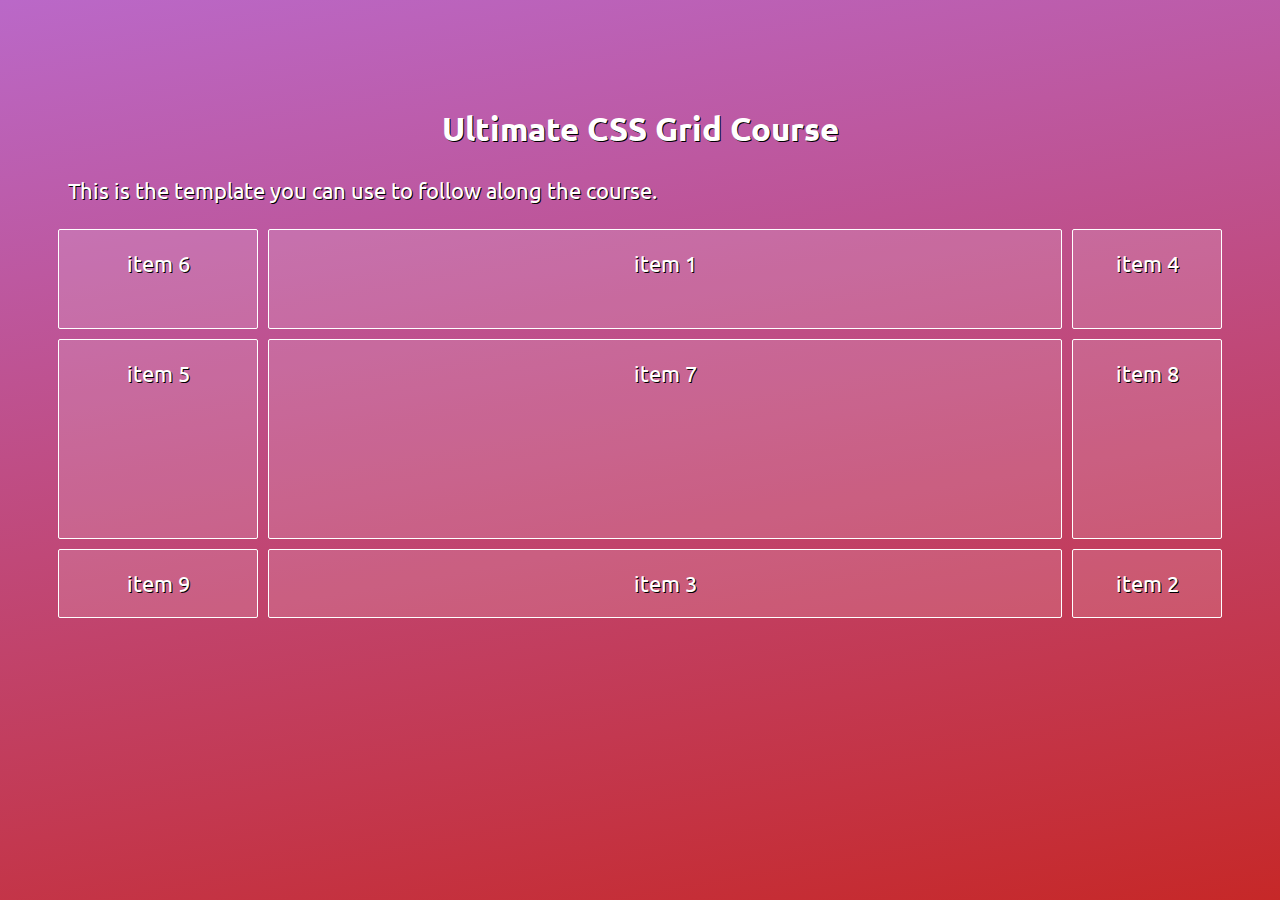
<file: index.html>
<!DOCTYPE html>
<html>
  <head>
      <title>Ultimate CSS Grid Course, (c) Peter Sommerhoff</title>
      <link rel="stylesheet" href="css/base.css">
      <link rel="stylesheet" href="css/main.css">
      <!-- Remove this line for offline development: -->
      <link href="https://fonts.googleapis.com/css?family=Ubuntu:300" rel="stylesheet">
  </head>
  <body>
    <h2>Ultimate CSS Grid Course</h2>
    <p>This is the template you can use to follow along the course.</p>
    <div class="grid">
        <div>item 1</div>
        <div>item 2</div>
        <div>item 3</div>
        <div>item 4</div>
        <div>item 5</div>
        <div>item 6</div>
        <div>item 7</div>
        <div>item 8</div>
        <div>item 9</div>
    </div>
  </body>
</html>
</file>
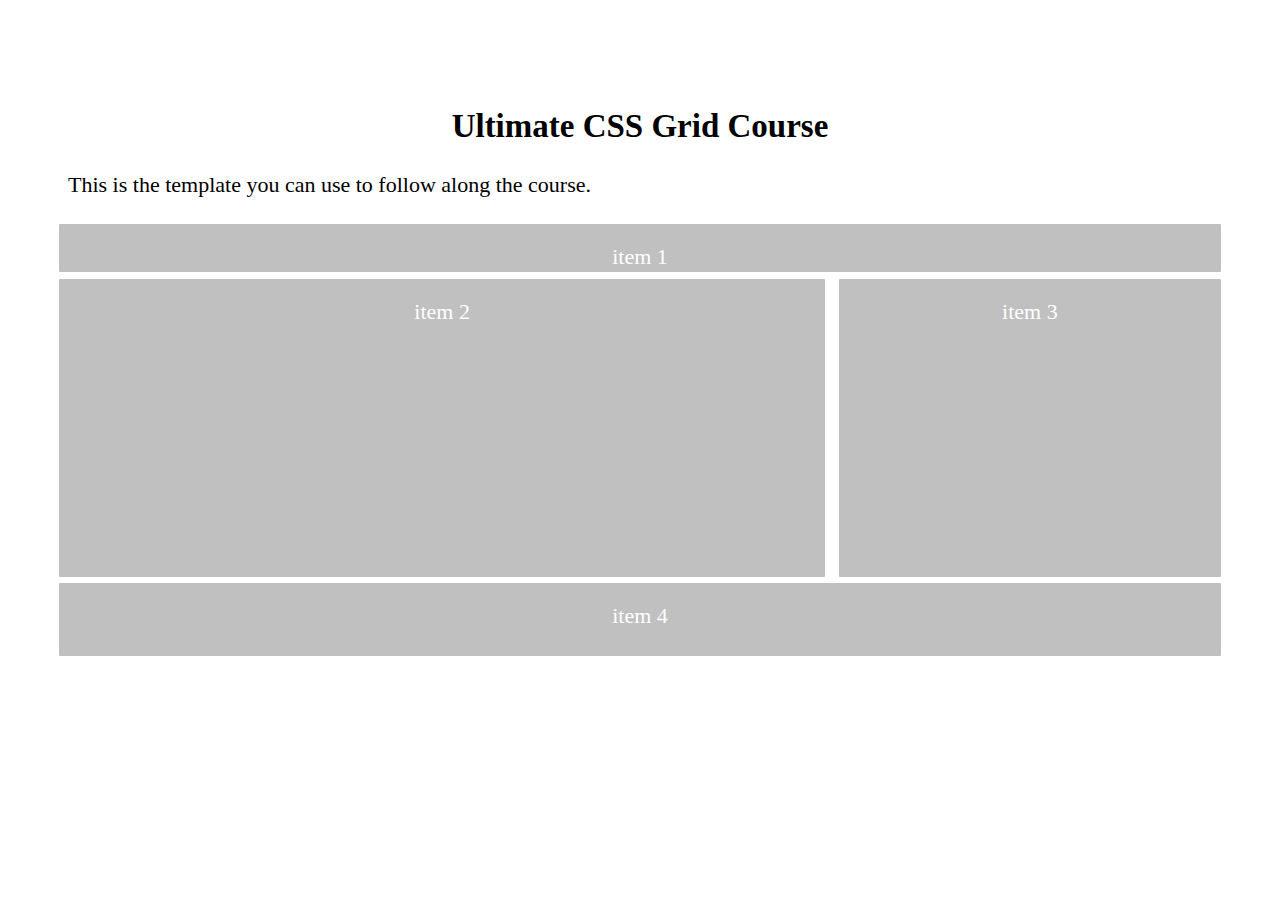
<file: section3/exercise/e1/index.html>
<!DOCTYPE html>
<html>
  <head>
      <title>Ultimate CSS Grid Course, (c) Peter Sommerhoff</title>
      <link rel="stylesheet" href="css/base.css">
      <link rel="stylesheet" href="css/styles.css">
  </head>
  <body>
    <h2>Ultimate CSS Grid Course</h2>
    <p>This is the template you can use to follow along the course.</p>
    <ul class="grid">
        <li>item 1</li>
        <li>item 2</li>
        <li>item 3</li>
        <li>item 4</li>
        <!--li>item 5</li>
        <li>item 6</li>
        <li>item 7</li>
        <li>item 8</li>
        <li>item 9</li-->
    </ul>
  </body>
</html>
</file>
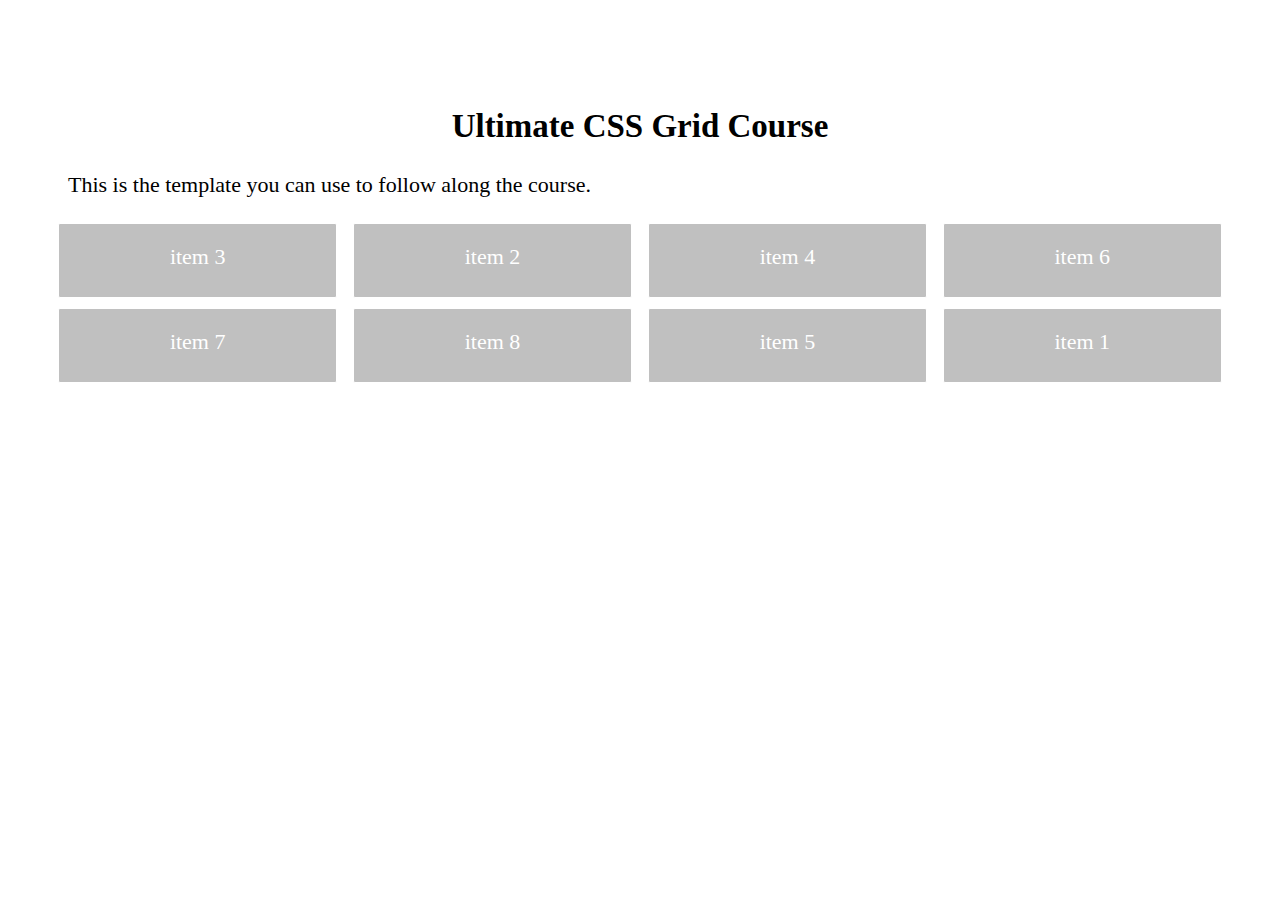
<file: section3/exercise/e2/index.html>
<!DOCTYPE html>
<html>
  <head>
      <title>Ultimate CSS Grid Course, (c) Peter Sommerhoff</title>
      <link rel="stylesheet" href="css/base.css">
      <link rel="stylesheet" href="css/styles.css">
  </head>
  <body>
    <h2>Ultimate CSS Grid Course</h2>
    <p>This is the template you can use to follow along the course.</p>
    <ul class="grid">
        <li>item 1</li>
        <li>item 2</li>
        <li>item 3</li>
        <li>item 4</li>
        <li>item 5</li>
        <li>item 6</li>
        <li>item 7</li>
        <li>item 8</li>
    </ul>
  </body>
</html>
</file>
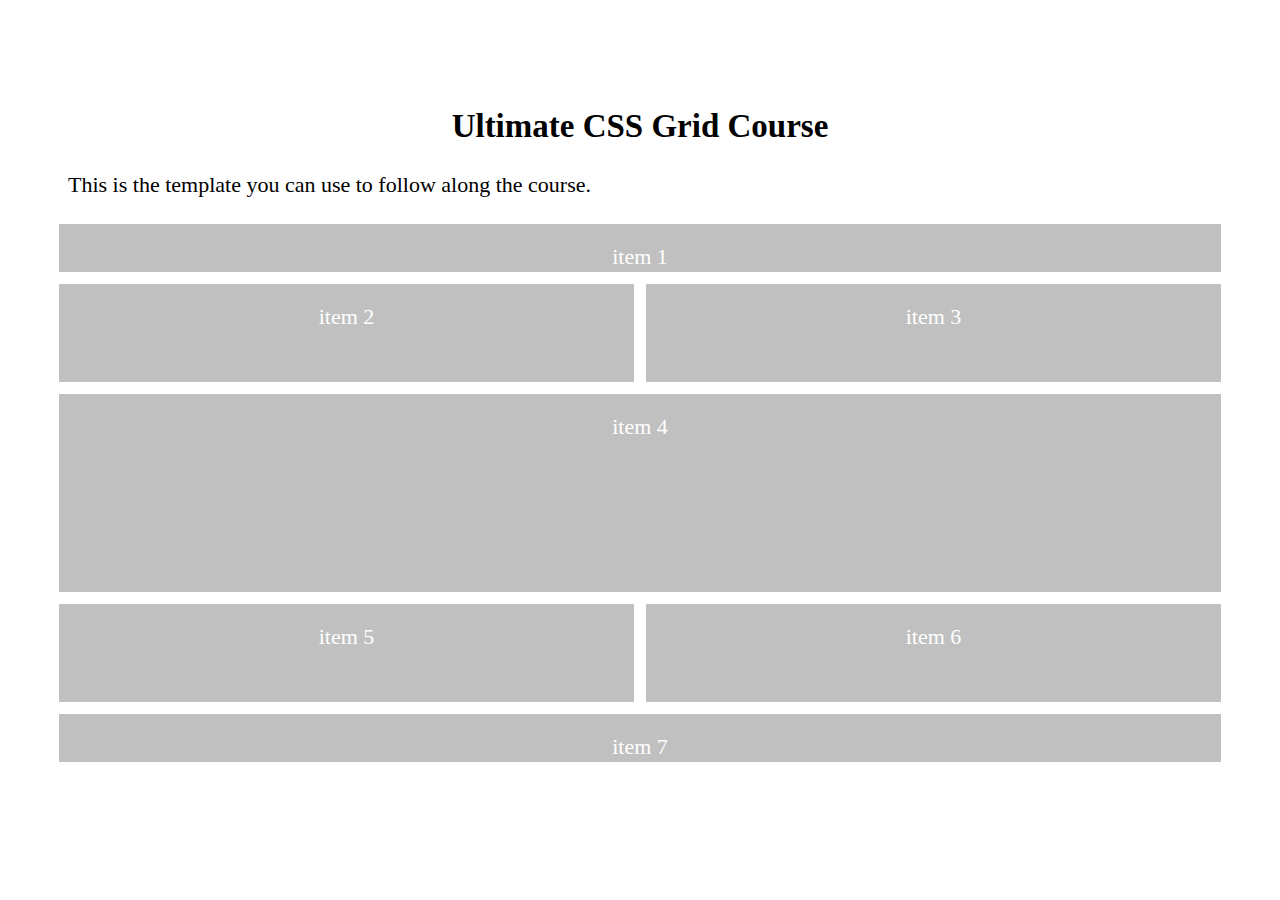
<file: section4/exercise/e1/index.html>
<!DOCTYPE html>
<html>
  <head>
      <title>Ultimate CSS Grid Course, (c) Peter Sommerhoff</title>
      <link rel="stylesheet" href="css/base.css">
      <link rel="stylesheet" href="css/styles.css">
  </head>
  <body>
    <h2>Ultimate CSS Grid Course</h2>
    <p>This is the template you can use to follow along the course.</p>
    <ul class="grid">
        <li>item 1</li>
        <li>item 2</li>
        <li>item 3</li>
        <li>item 4</li>
        <li>item 5</li>
        <li>item 6</li>
        <li>item 7</li>        
    </ul>
  </body>
</html>
</file>
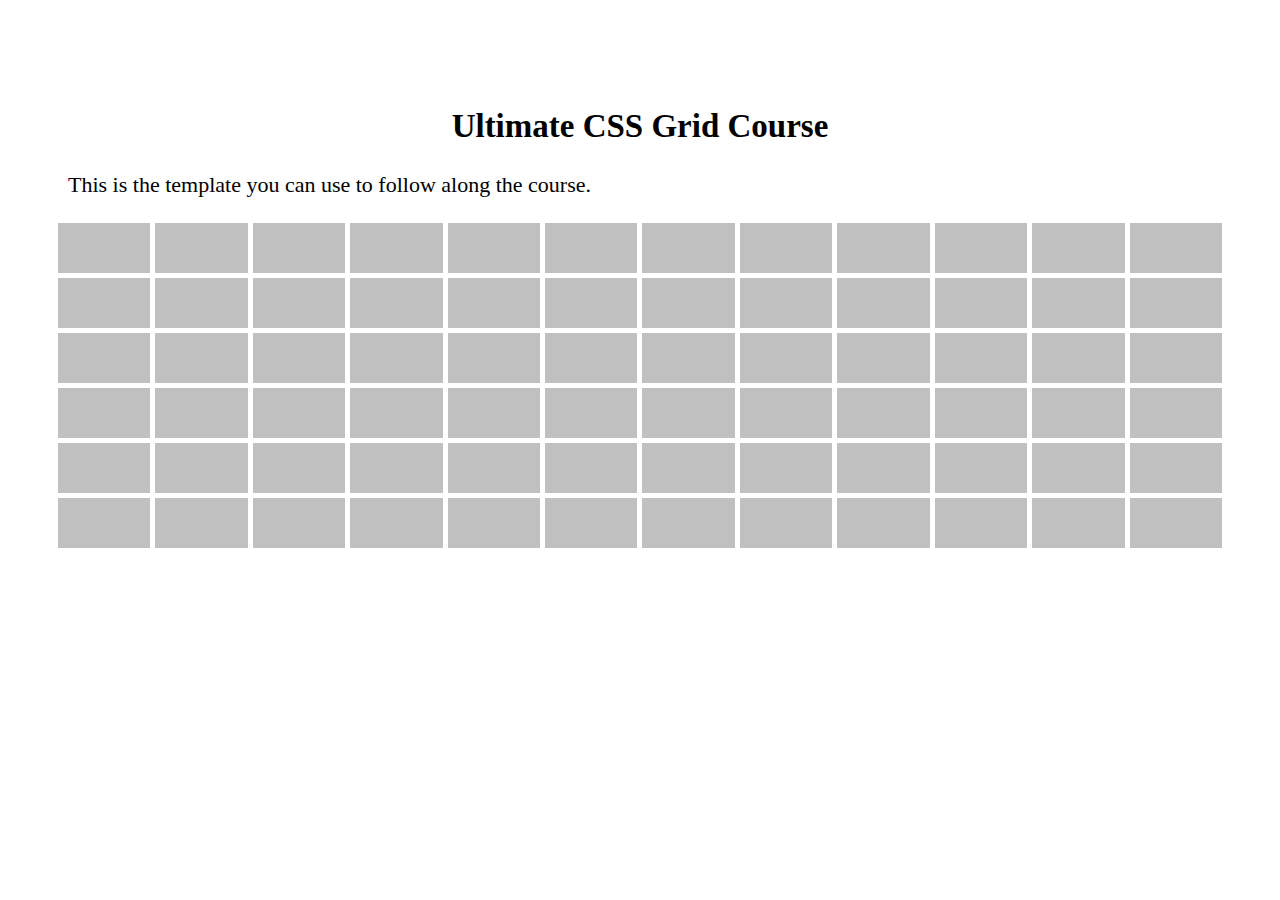
<file: section4/exercise/e2/index.html>
<!DOCTYPE html>
<html>
  <head>
      <title>Ultimate CSS Grid Course, (c) Peter Sommerhoff</title>
      <link rel="stylesheet" href="css/base.css">
      <link rel="stylesheet" href="css/styles.css">
  </head>
  <body>
    <h2>Ultimate CSS Grid Course</h2>
    <p>This is the template you can use to follow along the course.</p>
    <div class="grid">
      <div></div>
      <div></div>
      <div></div>
      <div></div>
      <div></div>
      <div></div>
      <div></div>
      <div></div>
      <div></div>
      <div></div>
      <div></div>
      <div></div>
      <div></div>
      <div></div>
      <div></div>
      <div></div>
      <div></div>
      <div></div>
      <div></div>
      <div></div>
      <div></div>
      <div></div>
      <div></div>
      <div></div>
      <div></div>
      <div></div>
      <div></div>
      <div></div>
      <div></div>
      <div></div>
      <div></div>
      <div></div>
      <div></div>
      <div></div>
      <div></div>
      <div></div>
      <div></div>
      <div></div>
      <div></div>
      <div></div>
      <div></div>
      <div></div>
      <div></div>
      <div></div>
      <div></div>
      <div></div>
      <div></div>
      <div></div>
      <div></div>
      <div></div>
      <div></div>
      <div></div>
      <div></div>
      <div></div>
      <div></div>
      <div></div>
      <div></div>
      <div></div>
      <div></div>
      <div></div>
      <div></div>
      <div></div>
      <div></div>
      <div></div>
      <div></div>
      <div></div>
      <div></div>
      <div></div>
      <div></div>
      <div></div>
      <div></div>
      <div></div>

       &nbsp;
    </div>
  </body>
</html>
</file>
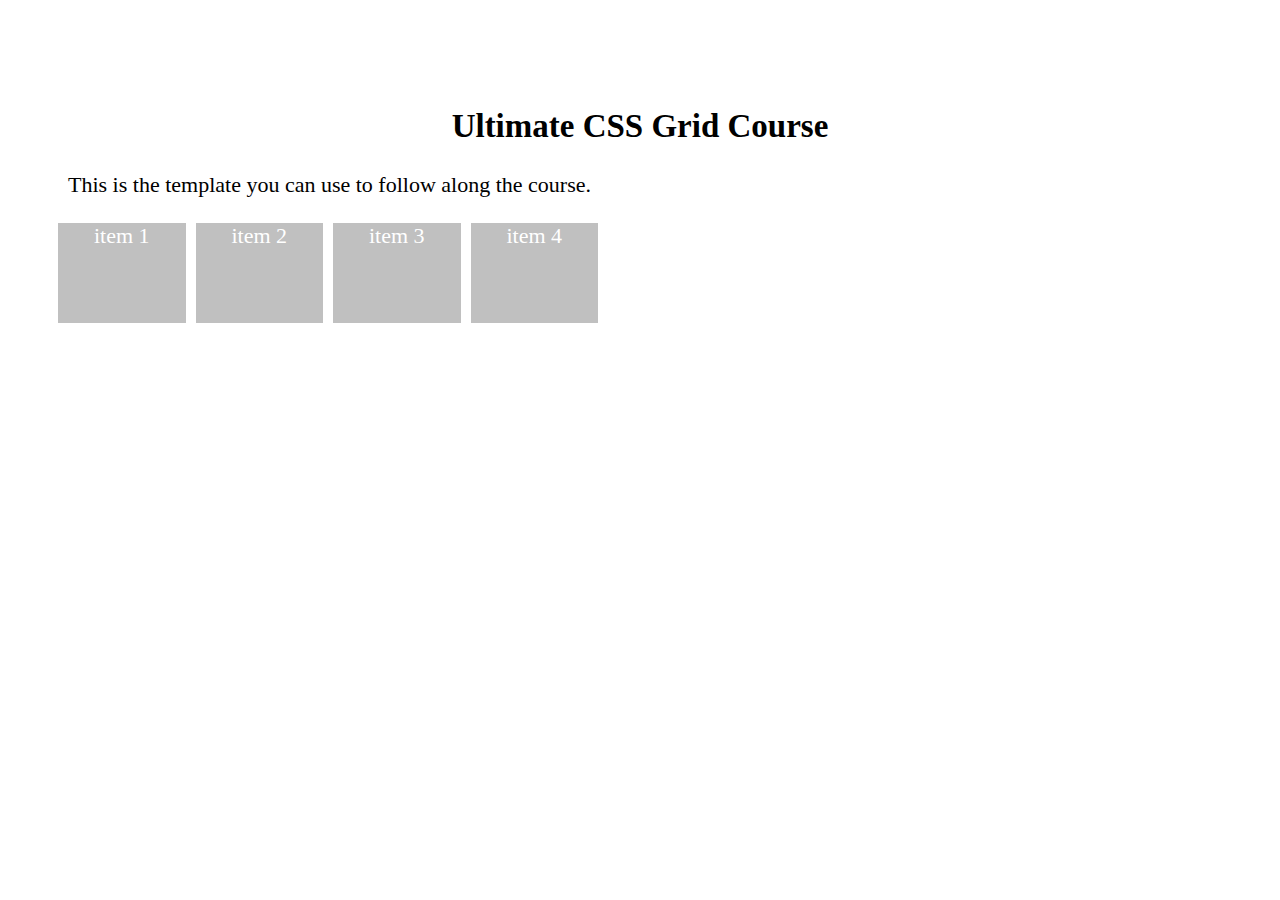
<file: section4/exercise/e3/index.html>
<!DOCTYPE html>
<html>
  <head>
      <title>Ultimate CSS Grid Course, (c) Peter Sommerhoff</title>
      <link rel="stylesheet" href="css/base.css">
      <link rel="stylesheet" href="css/styles.css">
  </head>
  <body>
    <h2>Ultimate CSS Grid Course</h2>
    <p>This is the template you can use to follow along the course.</p>
    <div class="grid">
        <div>item 1</div>
        <div>item 2</div>
        <div>item 3</div>
        <div>item 4</div>
    </div>
  </body>
</html>
</file>
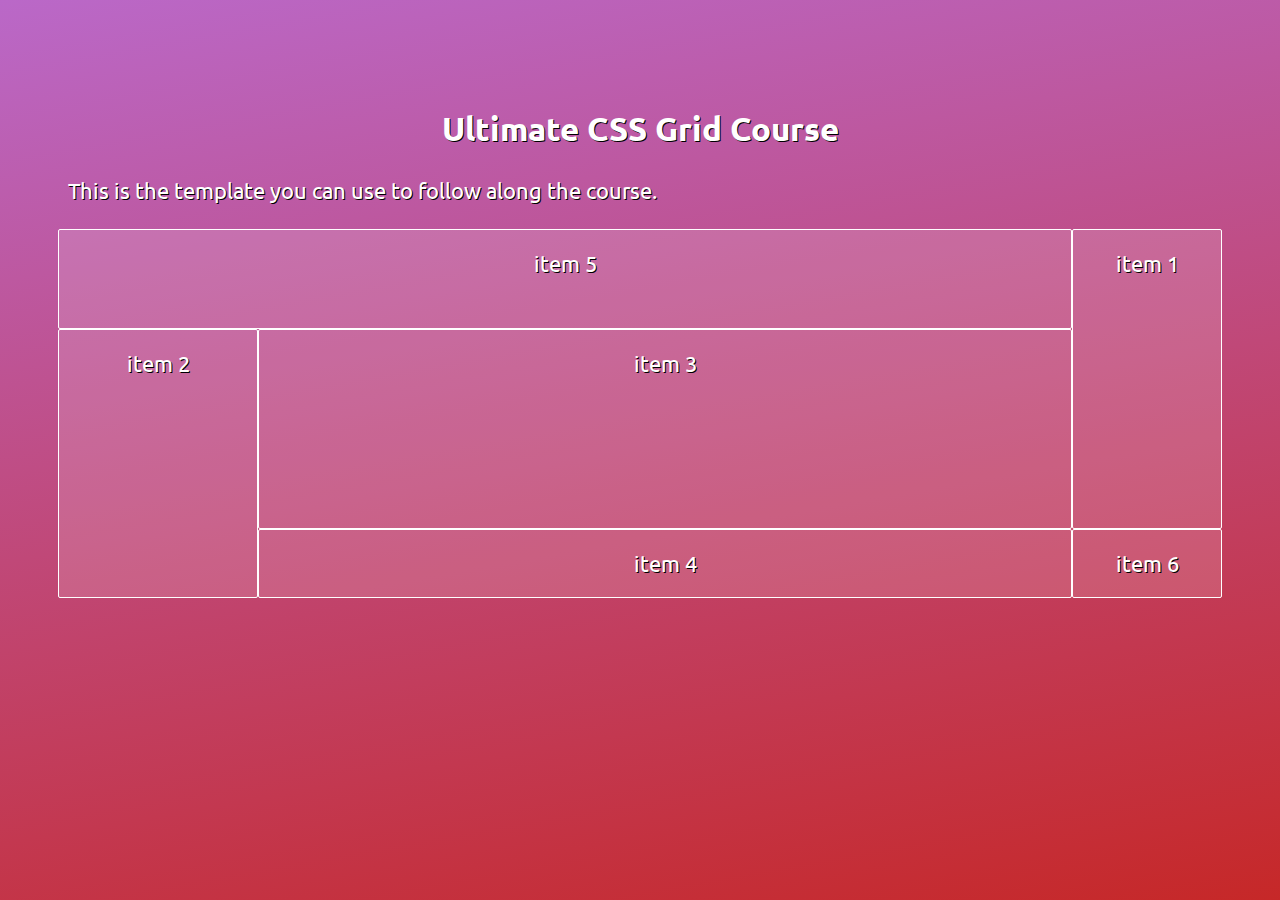
<file: section4/lectures/17/index.html>
<!DOCTYPE html>
<html>
  <head>
      <title>Ultimate CSS Grid Course, (c) Peter Sommerhoff</title>
      <link rel="stylesheet" href="css/base.css">
      <link rel="stylesheet" href="css/main.css">
      <!-- Remove this line for offline development: -->
      <link href="https://fonts.googleapis.com/css?family=Ubuntu:300" rel="stylesheet">
  </head>
  <body>
    <h2>Ultimate CSS Grid Course</h2>
    <p>This is the template you can use to follow along the course.</p>
    <div class="grid">
        <div>item 1</div>
        <div>item 2</div>
        <div>item 3</div>
        <div>item 4</div>
        <div>item 5</div>
        <div>item 6</div>
    </div>
  </body>
</html>
</file>
<file: css/base.css>
/*
 * Please don't modify this file, use main.css instead.
 * @author Peter Sommerhoff<peter@petersommerhoff.com>
 */

* {
  color: #fff;
  text-shadow: 1px 1px 0 #000;
  box-sizing: border-box;
  font-family: Ubuntu, Helvetica, Verdana, Arial, sans-serif;
}

html {
  background: linear-gradient(-10deg, #C62828, #BA68C8);
  min-height: 100vh;
  font-size: 22px;
}

body {
  padding: 50px;
}

code {
  margin: 1px 5px;
  padding: 2px 5px 1px 5px;
  font-family: monospace;
  border-radius: 2px;
  border: 1px dotted #fff;
}

p {
  margin: 25px 10px;
}

h2 {
  text-align: center;
  margin-top: 50px;
}

a {
  text-decoration: none;
}

a:hover {
  text-decoration: underline;
}

.outlined {
  height: 200px;
  border: 1px solid #fff;
  margin-bottom: 50px;
}

.grid > * {
  color: #fff;
  background-color: rgba(255, 255, 255, 0.15);
  border: 1px solid #fff;
  border-radius: 2px;
  padding: 20px;
  /*margin: 10px;*/
  text-align: center;
}

.grid a {
    display: block;
}

.grid > a:hover {
  background-color: rgba(255, 255, 255, 0.25);
  text-decoration: none;
  transition: background-color ease 0.5s;
}
</file>
<file: css/main.css>
/* Put your code here */
.grid {
    display: grid;
    grid-template: 100px 200px / 200px auto 150px;
    /*
    grid-row-gap: 10px;
    grid-column-gap: 10px;
    */
    /*
    */
    grid-gap: 10px;
}

.grid div:nth-child(6) {
    order:-1;    
}

.grid div:nth-child(3) {
    order:1;    
}

.grid div:nth-child(2) {
    order:2;    
}
</file>
<file: section3/exercise/e1/css/base.css>
* {
    box-sizing: border-box;
}
  
html {
    background: #fff;
    min-height: 100vh;
    font-size: 22px;
}

body {
    padding: 50px;
}

p {
    margin: 25px 10px;
}

h2 {
    text-align: center;
    margin-top: 50px;
}

a {
    text-decoration: none;
}

a:hover {
    text-decoration: underline;
}
.grid {
    margin: 0;
    padding: 0;
}
.grid > li {
    color: #fff;
    background-color: silver;
    border: 1px solid #fff;
    border-radius: 2px;
    padding: 20px;
    /*margin: 10px;*/
    text-align: center;
    list-style: none;
}

.grid a {
    display: block;
}

.grid > a:hover {
    background-color: rgba(255, 255, 255, 0.25);
    text-decoration: none;
    transition: background-color ease 0.5s;
}
</file>
<file: section3/exercise/e1/css/styles.css>
.grid {
    display: grid;
    grid-template-rows: 50px 300px 75px;
    grid-template-columns: 66% 33%;
    grid-gap: 1%;
}

.grid li:nth-child(1) {
    grid-column: auto / span 2;    
}

.grid li:nth-child(4) {
    grid-column: auto / span 2;
}
</file>
<file: section3/exercise/e2/css/base.css>
* {
    box-sizing: border-box;
}
  
html {
    background: #fff;
    min-height: 100vh;
    font-size: 22px;
}

body {
    padding: 50px;
}

p {
    margin: 25px 10px;
}

h2 {
    text-align: center;
    margin-top: 50px;
}

a {
    text-decoration: none;
}

a:hover {
    text-decoration: underline;
}
.grid {
    margin: 0;
    padding: 0;
}
.grid > li {
    color: #fff;
    background-color: silver;
    border: 1px solid #fff;
    border-radius: 2px;
    padding: 20px;
    /*margin: 10px;*/
    text-align: center;
    list-style: none;
}

.grid a {
    display: block;
}

.grid > a:hover {
    background-color: rgba(255, 255, 255, 0.25);
    text-decoration: none;
    transition: background-color ease 0.5s;
}
</file>
<file: section3/exercise/e2/css/styles.css>
.grid {
    display: grid;
    grid-template-rows: 75px 75px;
    grid-template-columns: 24% 24% 24% 24%;
    grid-gap: 10px 1.333%;
}

.grid li:nth-child(1) {
    order: 2;
}

.grid li:nth-child(3) {
    order: -1;
}

.grid li:nth-child(5) {
    order: 1;
}
</file>
<file: section4/exercise/e1/css/base.css>
* {
    box-sizing: border-box;
}
  
html {
    background: #fff;
    min-height: 100vh;
    font-size: 22px;
}

body {
    padding: 50px;
}

p {
    margin: 25px 10px;
}

h2 {
    text-align: center;
    margin-top: 50px;
}

a {
    text-decoration: none;
}

a:hover {
    text-decoration: underline;
}
.grid {
    margin: 0;
    padding: 0;
}
.grid > li {
    color: #fff;
    background-color: silver;
    border: 1px solid #fff;
    border-radius: 2px;
    padding: 20px;
    /*margin: 10px;*/
    text-align: center;
    list-style: none;
}

.grid a {
    display: block;
}

.grid > a:hover {
    background-color: rgba(255, 255, 255, 0.25);
    text-decoration: none;
    transition: background-color ease 0.5s;
}
</file>
<file: section4/exercise/e1/css/styles.css>
.grid {
    display: grid;
    grid-gap: 10px;
    grid-template-rows: 50px 100px 200px 100px 50px;
    grid-template-columns: repeat(4, 1fr);

    grid-template-areas: 
        "A A A A"
        "B B C C"
        "D D D D"
        "E E F F"
        "G G G G"
}

.grid li:nth-child(1) {
    grid-area: A;
}

.grid li:nth-child(2) {
    grid-area: B;
}

.grid li:nth-child(3) {
    grid-area: C;
}

.grid li:nth-child(4) {
    grid-area: D;
}

.grid li:nth-child(5) {
    grid-area: E;
}

.grid li:nth-child(6) {
    grid-area: F;
}

.grid li:nth-child(7) {
    grid-area: G;
}
</file>
<file: section4/exercise/e2/css/base.css>
* {
    box-sizing: border-box;
}
  
html {
    background: #fff;
    min-height: 100vh;
    font-size: 22px;
}

body {
    padding: 50px;
}

p {
    margin: 25px 10px;
}

h2 {
    text-align: center;
    margin-top: 50px;
}

a {
    text-decoration: none;
}

a:hover {
    text-decoration: underline;
}
.grid {
    margin: 0;
    padding: 0;
}
.grid > div {
    color: #fff;
    background-color: silver;
    text-align: center;
    list-style: none;
}

.grid a {
    display: block;
}

.grid > a:hover {
    background-color: rgba(255, 255, 255, 0.25);
    text-decoration: none;
    transition: background-color ease 0.5s;
}
</file>
<file: section4/exercise/e2/css/styles.css>
.grid {
    display: grid;
    grid-gap: 5px;
    grid-template-rows: repeat(6, 50px);
    grid-template-columns: repeat(12, 1fr);

}
</file>
<file: section4/exercise/e3/css/base.css>
* {
    box-sizing: border-box;
}
  
html {
    background: #fff;
    min-height: 100vh;
    font-size: 22px;
}

body {
    padding: 50px;
}

p {
    margin: 25px 10px;
}

h2 {
    text-align: center;
    margin-top: 50px;
}

a {
    text-decoration: none;
}

a:hover {
    text-decoration: underline;
}
.grid {
    margin: 0;
    padding: 0;
}
.grid > div {
    color: #fff;
    background-color: silver;
    text-align: center;
    list-style: none;
}

.grid a {
    display: block;
}

.grid > a:hover {
    background-color: rgba(255, 255, 255, 0.25);
    text-decoration: none;
    transition: background-color ease 0.5s;
}
</file>
<file: section4/exercise/e3/css/styles.css>
.grid {
    display: grid;
    width: 540px;
    grid-gap: 10px;
    grid-template-rows: 100px 100px;
    /*part 1*/
    grid-template-columns: repeat(auto-fit, minmax(100px, 1fr));
    /*part 2*/
    /*grid-template-columns: repeat(auto-fit, minmax(100px, 1fr));
*/

    /*
    
    e3 

    part 1: 2 columns: auto fill uses the max value of 200px to add 2 columns and max with is 500px

    part 2: 4 columns uses the minium value to get 4 cant fit a 5th due to gutter
    but will use the 1fr to make the columns 500 - 30 470 / 4 = 117.5

    part 3: no because of the 1fr

    part 4: auto-fill is small cause it can fit in 5 100px columns 
    */
}
</file>
<file: section4/lectures/17/css/base.css>
/*
 * Please don't modify this file, use main.css instead.
 * @author Peter Sommerhoff<peter@petersommerhoff.com>
 */

* {
  color: #fff;
  text-shadow: 1px 1px 0 #000;
  box-sizing: border-box;
  font-family: Ubuntu, Helvetica, Verdana, Arial, sans-serif;
}

html {
  background: linear-gradient(-10deg, #C62828, #BA68C8);
  min-height: 100vh;
  font-size: 22px;
}

body {
  padding: 50px;
}

code {
  margin: 1px 5px;
  padding: 2px 5px 1px 5px;
  font-family: monospace;
  border-radius: 2px;
  border: 1px dotted #fff;
}

p {
  margin: 25px 10px;
}

h2 {
  text-align: center;
  margin-top: 50px;
}

a {
  text-decoration: none;
}

a:hover {
  text-decoration: underline;
}

.outlined {
  height: 200px;
  border: 1px solid #fff;
  margin-bottom: 50px;
}

.grid > * {
  color: #fff;
  background-color: rgba(255, 255, 255, 0.15);
  border: 1px solid #fff;
  border-radius: 2px;
  padding: 20px;
  /*margin: 10px;*/
  text-align: center;
}

.grid a {
    display: block;
}

.grid > a:hover {
  background-color: rgba(255, 255, 255, 0.25);
  text-decoration: none;
  transition: background-color ease 0.5s;
}
</file>
<file: section4/lectures/17/css/main.css>
/* Put your code here */
.grid {
    display: grid;
    grid-template-rows: 100px 200px;
    grid-template-columns: 200px auto 150px;
}

.grid div:nth-child(1) {
    grid-row: auto / span 2;
}

.grid div:nth-child(2) {
    grid-area: 2 / 1 / 4 / 2;
}

.grid div:nth-child(5) {
    grid-row: 1 / 2;
    grid-column: 1 / 3;
}
</file>
